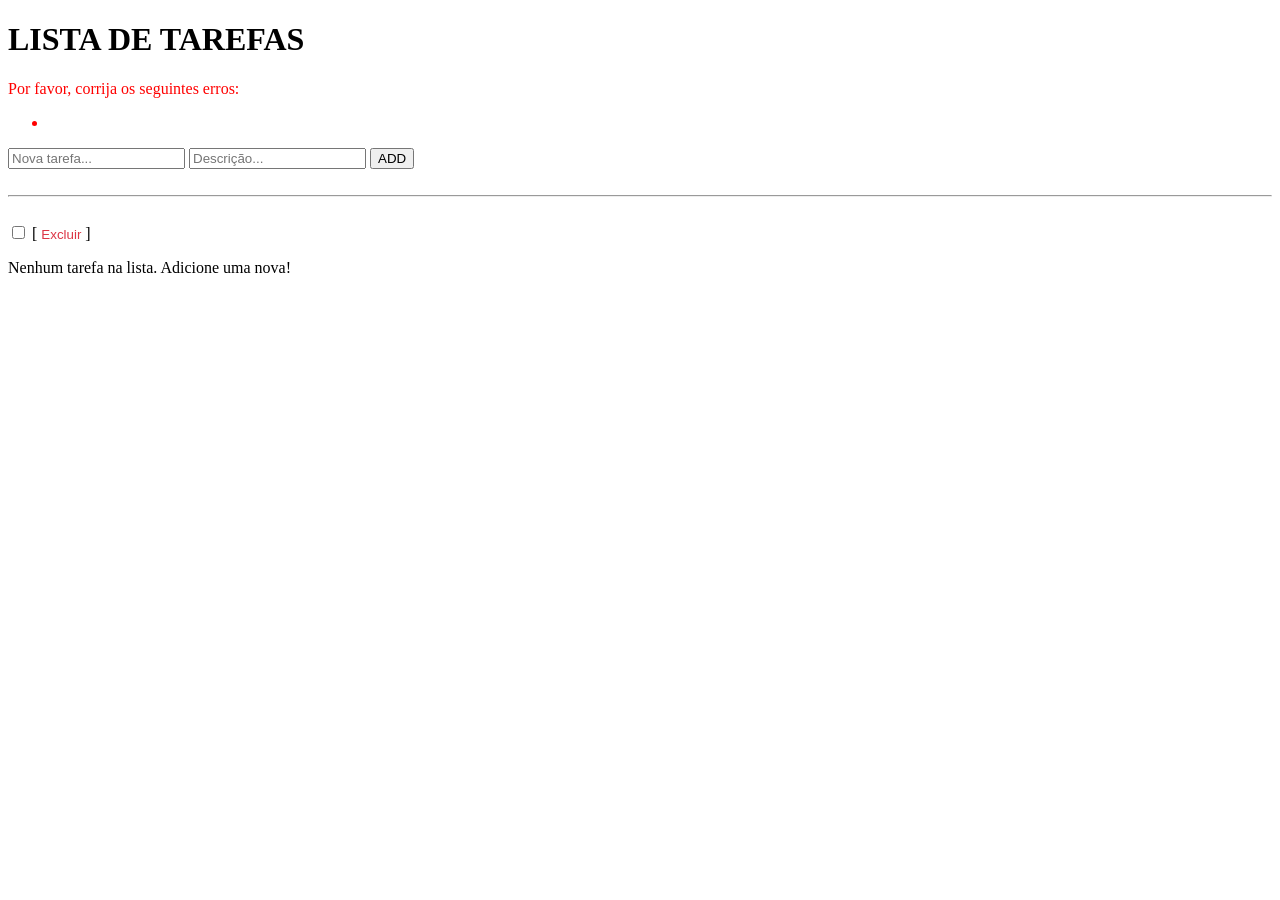
<file: src/main/resources/templates/index.html>
<!DOCTYPE html>
<html lang="pt-br" xmlns:th="http://www.thymeleaf.org">
  <head>
    <meta charset="UTF-8" />
    <meta name="viewport" content="width=device-width, initial-scale=1.0" />
    <title>Tarefa</title>
    <link rel="stylesheet" th:href="@{/index.css}" />
  </head>
  <body>
    <h1>LISTA DE TAREFAS</h1>

    <div th:if="${mengemSucesso}" style="color: green; margin-bottom: 10px">
      <p th:text="${mensagemSucesso}"></p>
    </div>

    <div
      th:if="${not #lists.isEmpty(errors)}"
      style="color: red; margin-bottom: 10px"
    >
      <p>Por favor, corrija os seguintes erros:</p>
      <ul>
        <li
          th:each="error : ${errors}"
          th:text="${error.getDefaultMessage()}"
        ></li>
      </ul>
    </div>

    <form th:action="@{/add}" method="post">
      <input
        type="text"
        name="nome"
        placeholder="Nova tarefa..."
        required
        th:value="${tarefa?.nome}"
      />
      <input
        type="text"
        name="descricao"
        placeholder="Descrição..."
        required
        th:value="${tarefa?.descricao}"
      />
      <button type="submit">ADD</button>
    </form>
    <br />
    <hr />
    <br />

    <div th:each="tarefa : ${tarefas}" class="tarefa">
      <form th:action="@{/alterarEstado}" method="post" style="display: inline">
        <input type="hidden" name="id" th:value="${tarefa.id}" />
        <input
          type="checkbox"
          onchange="this.form.submit()"
          th:checked="${tarefa.estado}"
        />
        <span
          th:text="${tarefa.nome + ' - ' + tarefa.descricao}"
          th:classappend="${tarefa.estado} ? 'concluida' : ''"
        ></span>
      </form>
      [
      <form th:action="@{/excluir}" method="post" style="display: inline">
        <input type="hidden" name="id" th:value="${tarefa.id}" />
        <button
          style="
            background: none;
            border: none;
            color: #dc3545;
            cursor: pointer;
            padding: 0;
            text-decoration: none;
          "
        >
          Excluir
        </button>
      </form>
      ]
    </div>

    <div th:if="${#lists.isEmpty(tarefas)}">
      <p>Nenhum tarefa na lista. Adicione uma nova!</p>
    </div>
  </body>
</html>
</file>
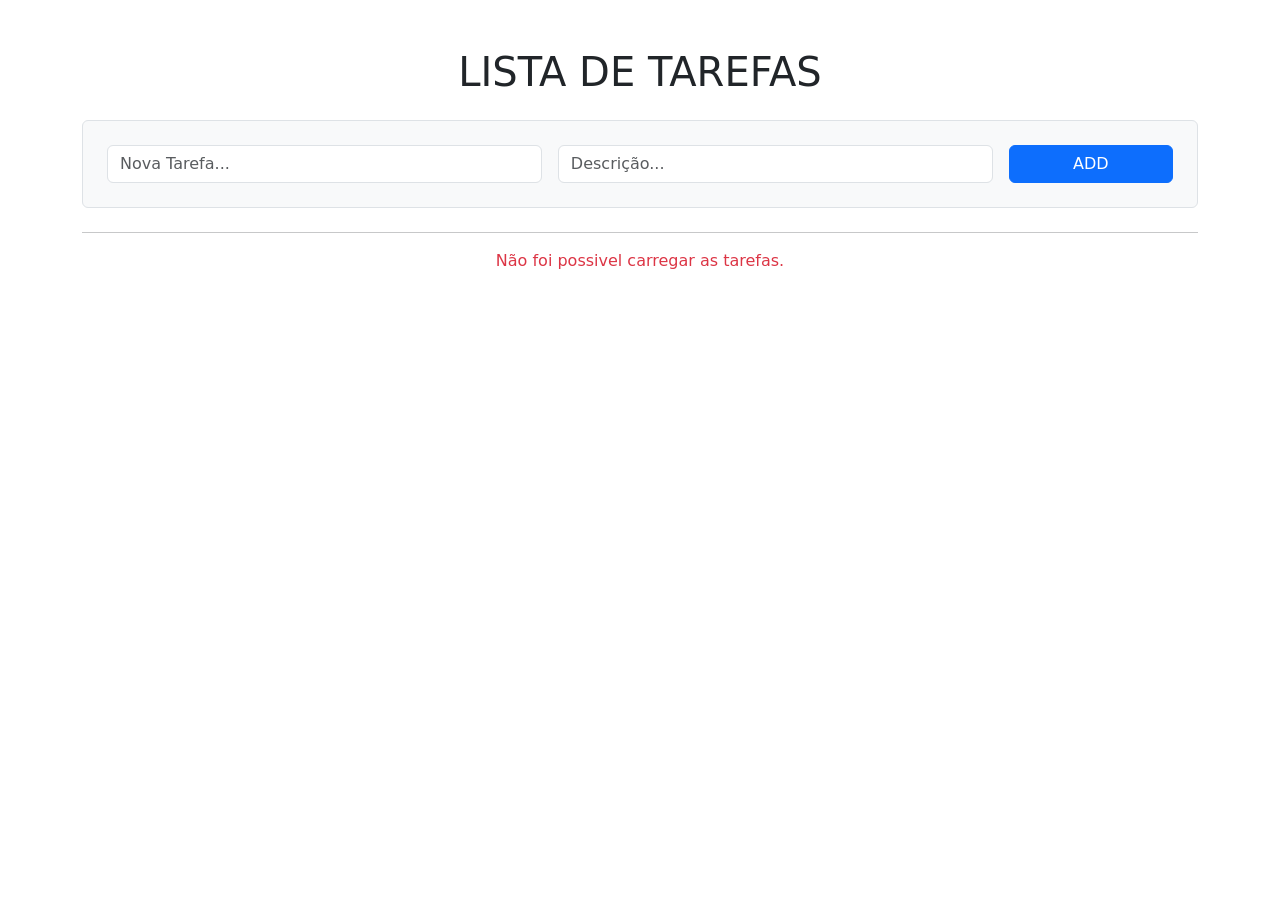
<file: src/main/resources/static/api-client.html>
<!DOCTYPE html>
<html lang="pt-br">

<head>
  <meta charset="UTF-8" />
  <meta name="viewport" content="width=device-width, initial-scale=1.0" />
  <title>Lista de Tarefas - API Client</title>
  <link href="https://cdn.jsdelivr.net/npm/bootstrap@5.3.3/dist/css/bootstrap.min.css" rel="stylesheet"
    integrity="sha384-QWTKZyjpPEjISv5WaRU9OFeRpok6YctnYmDr5pNlyT2bRjXh0JMhjY6hW+ALEwIH" crossorigin="anonymous">

</head>
</head>

<body>
  <div class="container mt-5">

    <h1 class="mb-4 text-center">LISTA DE TAREFAS</h1>

    <form id="add-tarefa-form" class="mb-4 p-4 border rounded bg-light">
      <div class="row g-3">
        <div class="col-md-5">
          <input type="text" id="nome-tarefa" class="form-control" placeholder="Nova Tarefa..." required />
        </div>
        <div class="col-md-5">
          <input type="text" id="descricao-tarefa" class="form-control" placeholder="Descrição..." required />
        </div>
        <div class="col-md-2 d-grid">
          <button type="submit" class="btn btn-primary">ADD</button>
        </div>
      </div>
    </form>

    <hr />

    <div id="lista-tarefas">
      <div class="text-center">
        <div class="spinner-border text-primary" role="status">
          <span class="visually-hidden">
            A carrgar...
          </span>
        </div>
        <p class="mt-2"> A carregar tarefas...</p>
      </div>
    </div>
  </div>

  <script src="https://cdn.jsdelivr.net/npm/bootstrap@5.3.3/dist/js/bootstrap.bundle.min.js"
    integrity="sha384-YvpcrYf0tY3lHB60NNkmXc5s9fDVZLESaAA55NDzOxhy9GkcIdslK1eN7N6jIeHz"
    crossorigin="anonymous"></script>
  <script src="api-client.js"></script>
</body>

</html>
</file>
